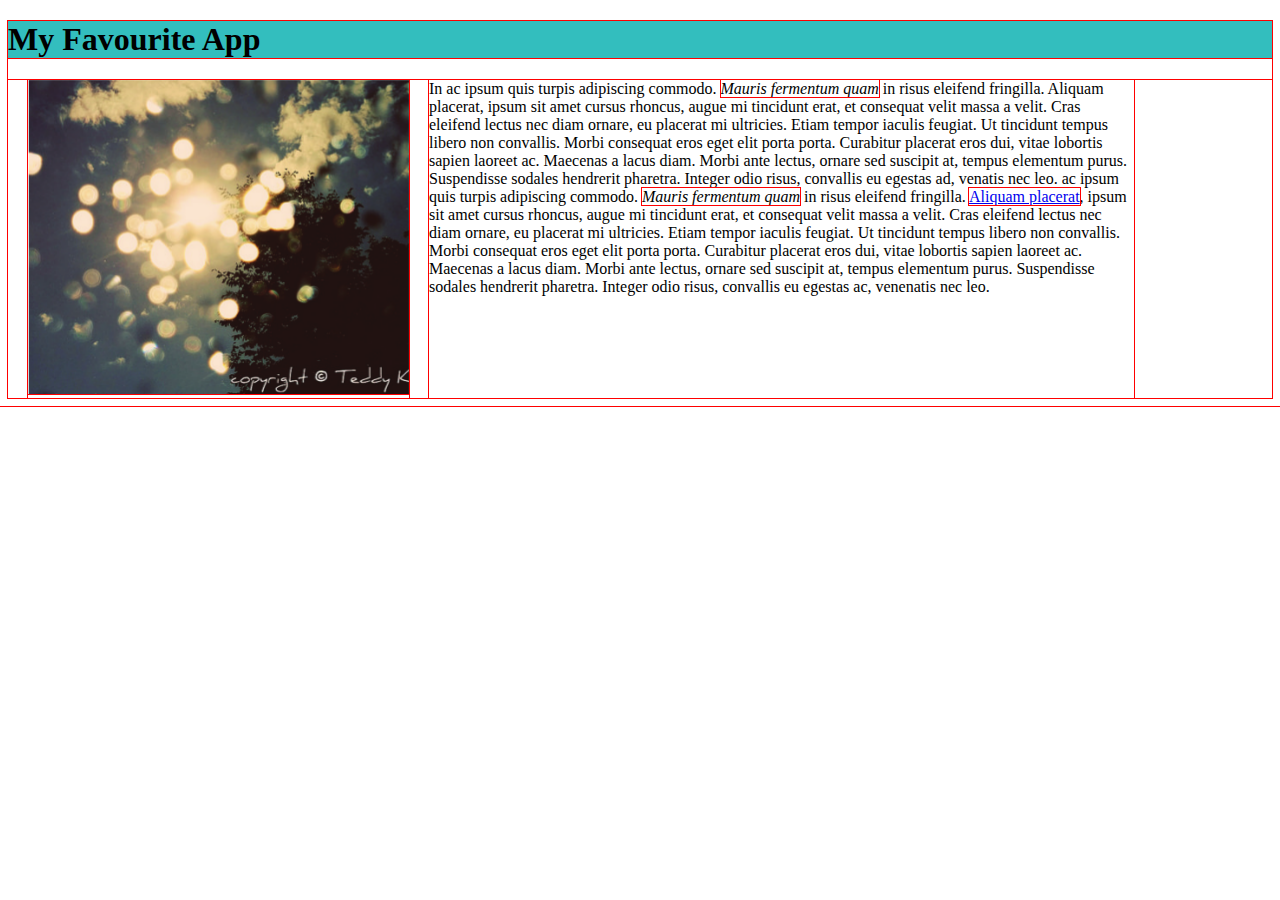
<file: Portfolio/toplist/index.html>
<!DOCTYPE html>
<html>
<head>
<link rel="stylesheet" type="text/css" href="style.css">
<title>favourite app</title>
</head>
<body>
<h1 class="title">My Favourite App</h1>
<div class="app">
    <div class="scrnshot"><img src="image/app.png" alt="This is a screenshot"></div>
    <div class="desc">In ac ipsum quis turpis adipiscing commodo. <em>Mauris fermentum quam</em> in risus eleifend fringilla. Aliquam placerat, ipsum sit amet cursus rhoncus, augue mi tincidunt erat, et consequat velit massa a velit. Cras eleifend lectus nec diam ornare, eu placerat mi ultricies. Etiam tempor iaculis feugiat. Ut tincidunt tempus libero non convallis. Morbi consequat eros eget elit porta porta. Curabitur placerat eros dui, vitae lobortis sapien laoreet ac. Maecenas a lacus diam. Morbi ante lectus, ornare sed suscipit at, tempus elementum purus. Suspendisse sodales hendrerit pharetra. Integer odio risus, convallis eu egestas ad, venatis nec leo. ac ipsum quis turpis adipiscing commodo. <em>Mauris fermentum quam</em> in risus eleifend fringilla. <a href="#">Aliquam placerat</a>, ipsum sit amet cursus rhoncus, augue mi tincidunt erat, et consequat velit massa a velit. Cras eleifend lectus nec diam ornare, eu placerat mi ultricies. Etiam tempor iaculis feugiat. Ut tincidunt tempus libero non convallis. Morbi consequat eros eget elit porta porta. Curabitur placerat eros dui, vitae lobortis sapien laoreet ac. Maecenas a lacus diam. Morbi ante lectus, ornare sed suscipit at, tempus elementum purus. Suspendisse sodales hendrerit pharetra. Integer odio risus, convallis eu egestas ac, venenatis nec leo.</div>
</div>
</body>
</html>
</file>
<file: Portfolio/toplist/style.css>
* {
   outline: 1px solid red !important;
}
* {
    -webkit-box-sizing: border-box;
    -moz-box-sizing: border-box;
    -ms-box-sizing: border-box;
    box-sizing: border-box;
}
.title{
    background-color: #33BEBE;
}
.scrnshot{
    max-width: 460px;
    margin-left: 20px;
    margin-right: 20px;
}
.desc {
    max-width: 705px;
}
.app {
    display: -webkit-flex;
    display: flex;
}
</file>
